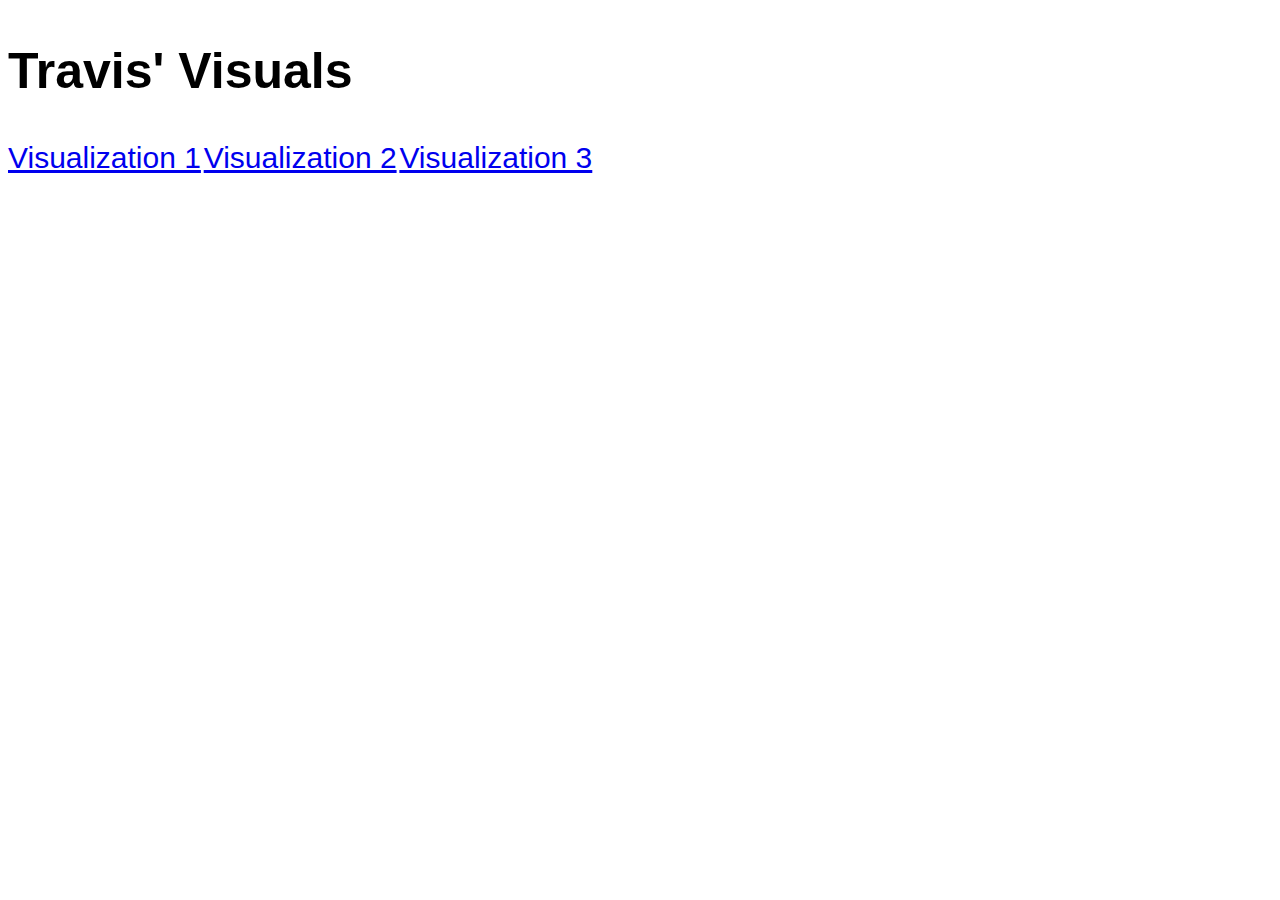
<file: index.html>
<!DOCTYPE html>
<html lang="en">
<head>
    <meta charset="UTF-8">
    <meta name="viewport" content="width=device-width, initial-scale=1.0">
    <meta http-equiv="X-UA-Compatible" content="ie=edge">
    <title>Document</title>

    <link rel="stylesheet" type = "text/css" href ="./stylesheet.css">

    <script src="https://d3js.org/d3.v5.min.js"></script>
    <script src="https://d3js.org/d3-fetch.v1.js"></script>

</head>
<body>
<h2 class="title"> Travis' Visuals</h2>
<a class="vislink" href="vis1.html">Visualization 1</a>
<a class="vislink" href="vis2.html">Visualization 2</a>
<a class="vislink" href="vis3.html">Visualization 3</a>

<script type = "text/javascript" src = "./index.js"></script>
</body>
</html>
</file>
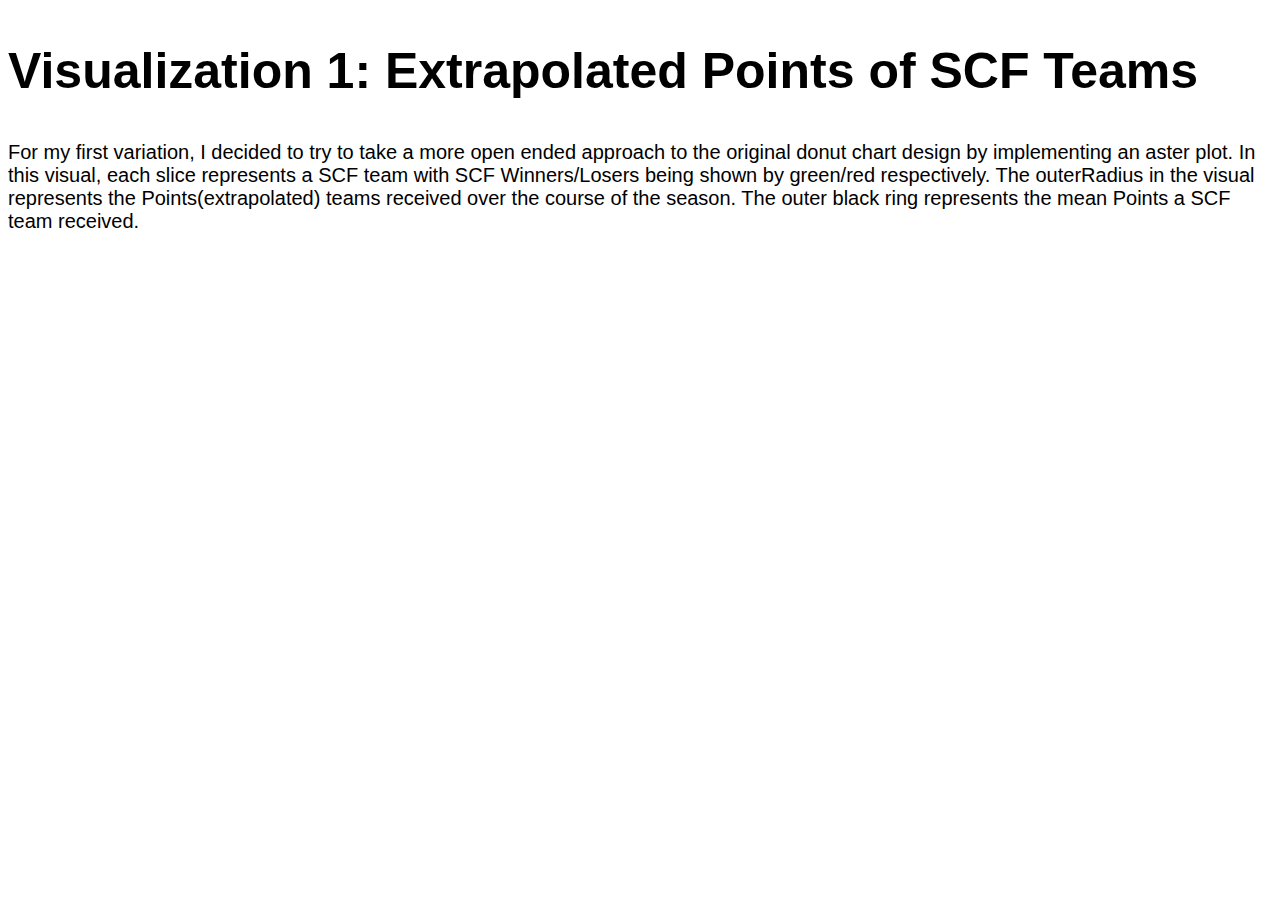
<file: vis1.html>
<!DOCTYPE html>
<html lang="en">
<head>
    <meta charset="UTF-8">
    <meta name="viewport" content="width=device-width, initial-scale=1.0">
    <meta http-equiv="X-UA-Compatible" content="ie=edge">
    <title>Document</title>

    <link rel="stylesheet" type = "text/css" href ="./stylesheet.css">

    <script src="https://d3js.org/d3.v5.min.js"></script>
    <script src="https://d3js.org/d3-fetch.v1.js"></script>

</head>
<body>
<h2 class="title"> Visualization 1: Extrapolated Points of SCF Teams </h2>
<p class="description">For my first variation, I decided to try to take a more open ended approach to the original donut
    chart design by implementing an aster plot. In this visual, each slice represents a SCF team with SCF Winners/Losers
    being shown by green/red respectively. The outerRadius in the visual represents the Points(extrapolated) teams received
    over the course of the season. The outer black ring represents the mean Points a SCF team received.</p>

<script type = "text/javascript" src = "./Vis1.js"></script>
</body>
</html>
</file>
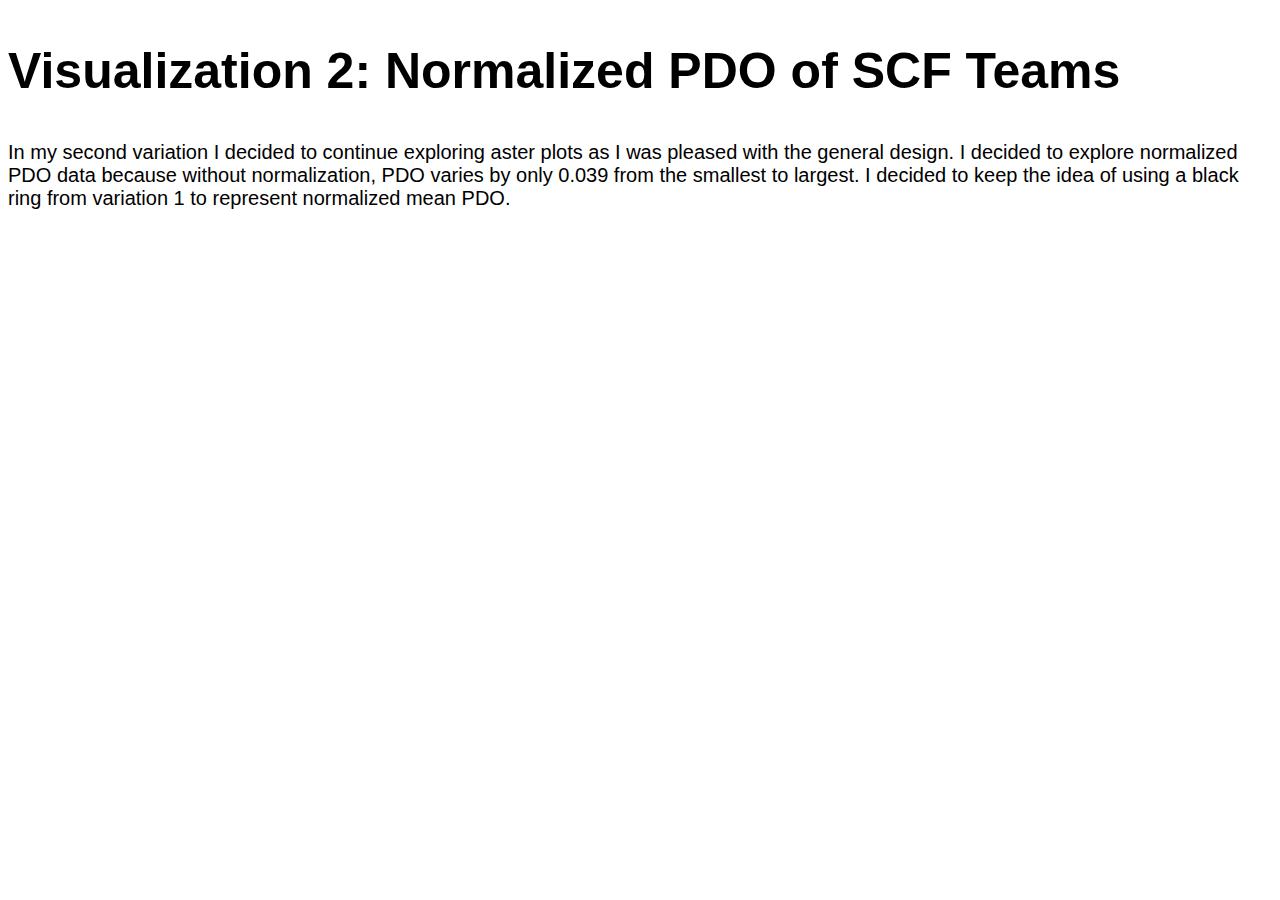
<file: vis2.html>
<!DOCTYPE html>
<html lang="en">
<head>
    <meta charset="UTF-8">
    <meta name="viewport" content="width=device-width, initial-scale=1.0">
    <meta http-equiv="X-UA-Compatible" content="ie=edge">
    <title>Document</title>

    <link rel="stylesheet" type = "text/css" href ="./stylesheet.css">

    <script src="https://d3js.org/d3.v5.min.js"></script>
    <script src="https://d3js.org/d3-fetch.v1.js"></script>

</head>
<body>
<h2 class="title"> Visualization 2: Normalized PDO of SCF Teams </h2>
<p class="description">In my second variation I decided to continue exploring aster plots as I was pleased with the general
    design. I decided to explore normalized PDO data because without normalization, PDO varies by only 0.039 from the smallest
    to largest. I decided to keep the idea of using a black ring from variation 1 to represent normalized mean PDO. </p>

<script type = "text/javascript" src = "./Vis2.js"></script>
</body>
</html>
</file>
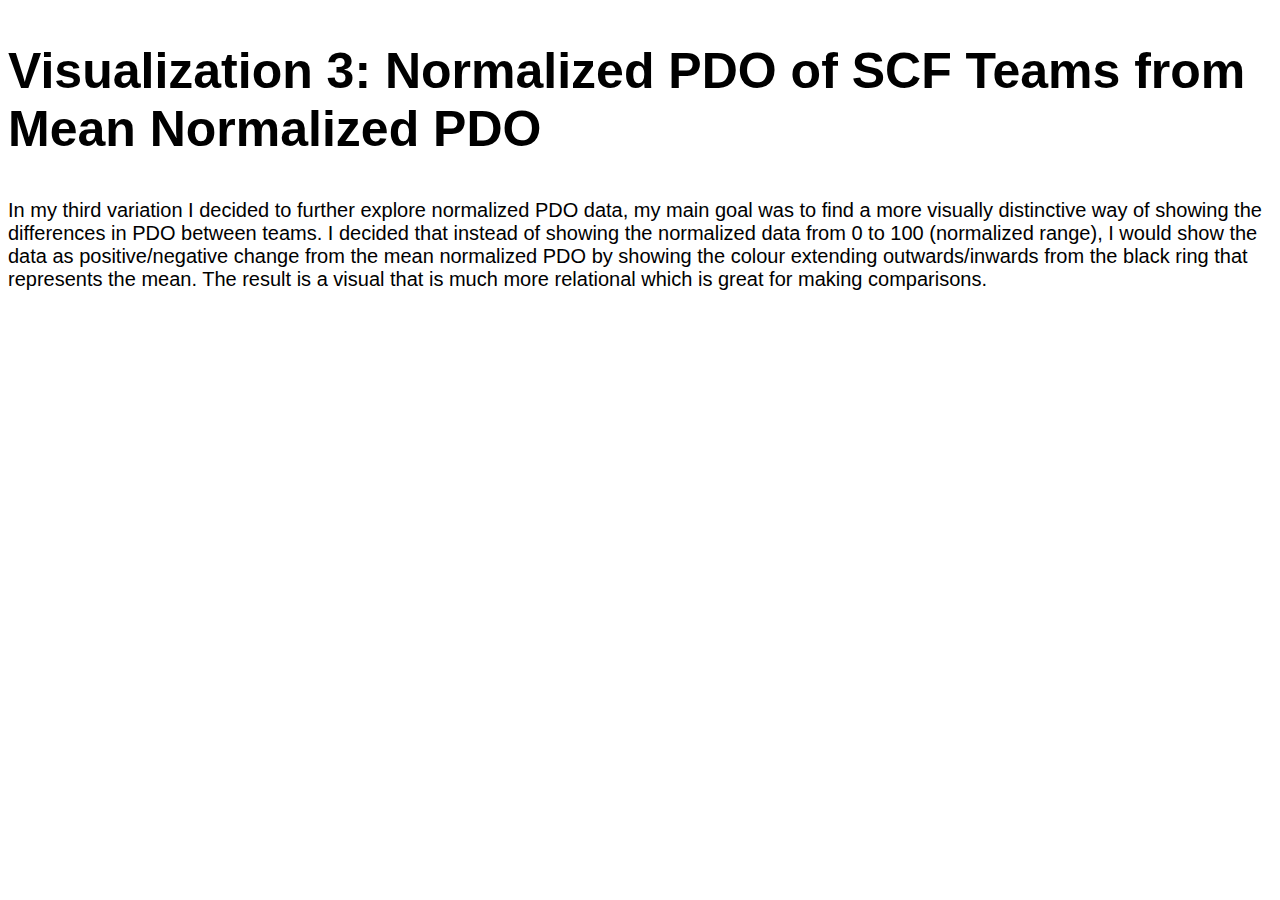
<file: vis3.html>
<!DOCTYPE html>
<html lang="en">
<head>
    <meta charset="UTF-8">
    <meta name="viewport" content="width=device-width, initial-scale=1.0">
    <meta http-equiv="X-UA-Compatible" content="ie=edge">
    <title>Document</title>

    <link rel="stylesheet" type = "text/css" href ="./stylesheet.css">

    <script src="https://d3js.org/d3.v5.min.js"></script>
    <script src="https://d3js.org/d3-fetch.v1.js"></script>

</head>
<body>
<h2 class="title"> Visualization 3: Normalized PDO of SCF Teams from Mean Normalized PDO </h2>
<p class="description">In my third variation I decided to further explore normalized PDO data, my main goal was to find
    a more visually distinctive way of showing the differences in PDO between teams. I decided that instead of showing
    the normalized data from 0 to 100 (normalized range), I would show the data as positive/negative change from the mean
    normalized PDO by showing the colour extending outwards/inwards from the black ring that represents the mean. The
    result is a visual that is much more relational which is great for making comparisons.</p>


<script type = "text/javascript" src = "./Vis3.js"></script>
</body>
</html>
</file>
<file: stylesheet.css>
body {
    font: 10px sans-serif;
}
.vislink {
    font-size: 300%;
}
.title {
    font-size: 500%;
}
.description {
    font-size: 200%;
}
.slice-text {
    font-size: 150%;
}
.center-text {
    line-height: 1;
    font-weight: bold;
    font-size: 200%;
}
</file>
